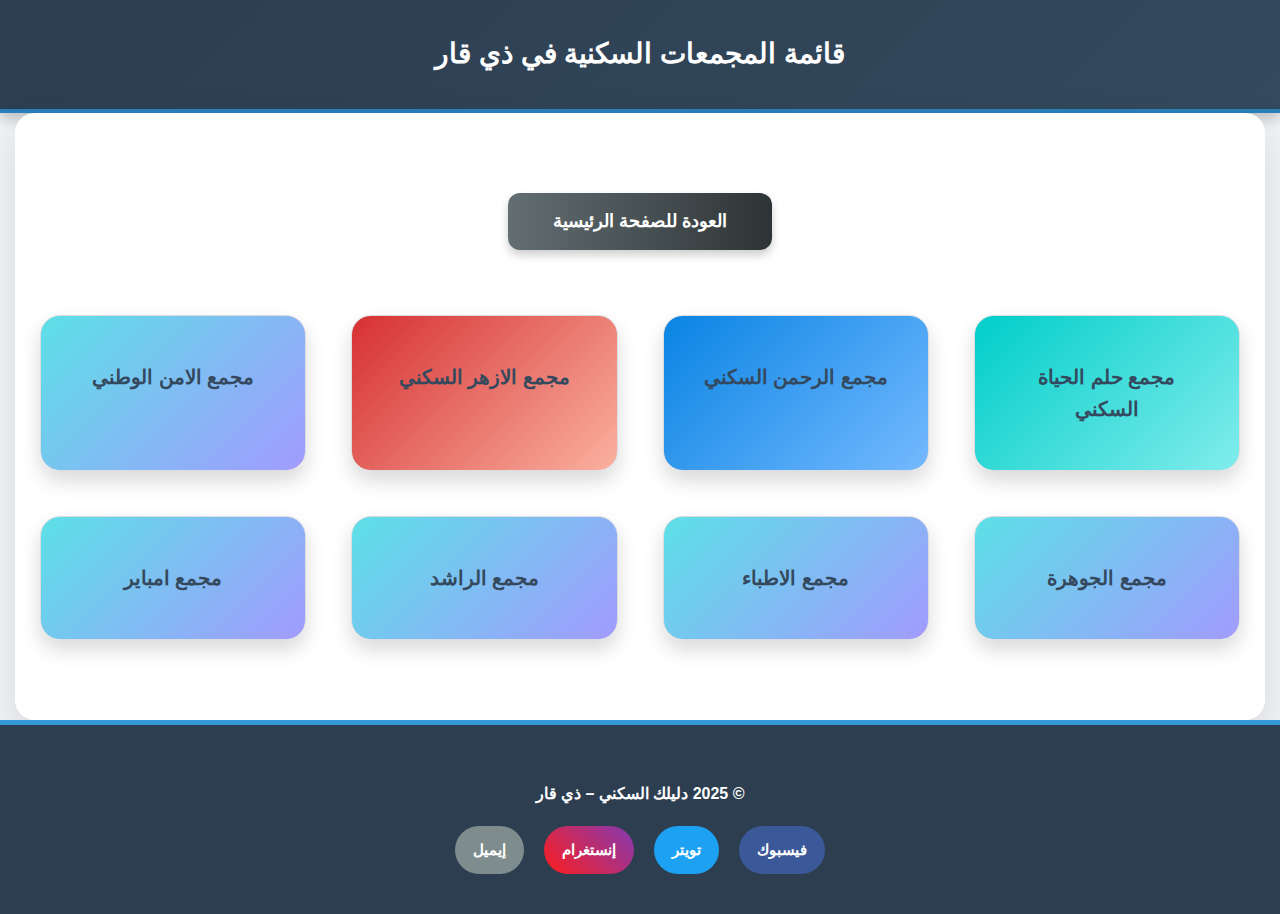
<file: mujammaat.html>
<!DOCTYPE html>
<html lang="ar" dir="rtl">
<head>
  <meta charset="UTF-8" />
  <meta name="viewport" content="width=device-width, initial-scale=1.0" />
  <title>قائمة المجمعات السكنية</title>
  <style>
    header {
  background: linear-gradient(135deg, #2c3e50, #34495e);
  color: #ffffff;
  padding: 2rem;
  box-shadow: 0 6px 12px rgba(0, 0, 0, 0.2);
  border-bottom: 4px solid #2980b9;
  text-align: center;
}

header h2 {
  font-size: 28px;
  font-weight: bold;
  margin: 0;
  letter-spacing: 1px;
  font-family: 'Segoe UI', Tahoma, sans-serif;
}
body {
  background-color: #f4f7fa;
  color: #333;
}

.card {
  background-color: #ffffff;
  border: 1px solid #dcdde1;
}

.card:hover {
  background-color: #eaf0f6;
}


    .back-btn {
  display: block;
  width: 220px;
  margin: 30px auto;
  padding: 12px 20px;
  background-color: #2980b9;
  color: white;
  border: none;
  border-radius: 12px;
  font-size: 18px;
  font-weight: bold;
  font-family: 'Segoe UI', Tahoma, sans-serif;
  box-shadow: 0 5px 10px rgba(0,0,0,0.2);
  text-decoration: none;
  transition: background-color 0.3s ease, transform 0.2s ease;
}

.back-btn:hover {
  background-color: #2471a3;
  transform: scale(1.05);
}

.card {
  background-color: #ffffff;
  padding: 1.5rem;
  border-radius: 14px;
  box-shadow: 0 6px 12px rgba(0,0,0,0.1);
  transition: transform 0.3s ease;
}

.card:hover {
  transform: translateY(-6px);
  background-color: #f0f4f8;
}

.card h3 {
  margin: 0;
  color: #34495e;
  font-size: 20px;
}
.social-buttons {
  margin-top: 1.5rem;
  display: flex;
  justify-content: center;
  gap: 15px;
  flex-wrap: wrap;
}

.social-btn {
  padding: 12px 20px;
  border-radius: 30px;
  font-size: 16px;
  font-weight: bold;
  text-decoration: none;
  color: #fff;
  transition: transform 0.3s ease, box-shadow 0.3s ease;
  position: relative;
}

.social-btn:hover {
  transform: scale(1.1);
  box-shadow: 0 6px 12px rgba(0, 0, 0, 0.2);
}

/* ألوان مخصصة لكل زر */
.facebook {
  background-color: #3b5998;
}
.twitter {
  background-color: #1da1f2;
}
.instagram {
  background: linear-gradient(45deg, #fd1d1d, #833ab4);
}
.email {
  background-color: #2c3e50;
}
.container {
  max-width: 1100px;
  margin: auto;
  padding: 20px;
}

.back-btn {
  display: block;
  margin-bottom: 25px;
  text-align: center;
  padding: 12px 20px;
  background-color: #2d3436;
  color: #fff;
  font-weight: bold;
  border-radius: 10px;
  text-decoration: none;
  transition: background-color 0.3s ease;
}
.back-btn:hover {
  background-color: #636e72;
}

.grid {
  display: grid;
  grid-template-columns: repeat(auto-fit, minmax(220px, 1fr));
  gap: 20px;
}

.card {
  padding: 30px 20px;
  border-radius: 15px;
  color: white;
  font-weight: bold;
  text-align: center;
  cursor: pointer;
  transition: transform 0.3s ease, box-shadow 0.3s ease;
  box-shadow: 0 6px 14px rgba(0, 0, 0, 0.15);
}
.card:hover {
  transform: translateY(-6px);
  box-shadow: 0 10px 22px rgba(0, 0, 0, 0.25);
}

/* ألوان مميزة لكل بطاقة */
.salam {
  background: linear-gradient(135deg, #00b894, #55efc4);
}
.dijla {
  background: linear-gradient(135deg, #0984e3, #74b9ff);
}
.ur {
  background: linear-gradient(135deg, #fd79a8, #fab1a0);
}
.rafidain {
  background: linear-gradient(135deg, #6c5ce7, #a29bfe);
}
body {
  font-family: 'Cairo', sans-serif;
  background-color: #f1f2f6;
  margin: 0;
  padding: 0;
  line-height: 1.6;
}

.container {
  max-width: 1200px;
  margin: auto;
  padding: 50px 25px;
  background-color: #ffffff;
  border-radius: 20px;
  box-shadow: 0 15px 40px rgba(0, 0, 0, 0.1);
}

.back-btn {
  display: block;
  margin-bottom: 35px;
  text-align: center;
  padding: 14px 22px;
  background: linear-gradient(to right, #636e72, #2d3436);
  color: #fff;
  font-weight: bold;
  border-radius: 12px;
  text-decoration: none;
  transition: all 0.3s ease;
}
.back-btn:hover {
  background: linear-gradient(to right, #b2bec3, #636e72);
}

.grid {
  display: grid;
  grid-template-columns: repeat(auto-fit, minmax(260px, 1fr));
  gap: 45px;
  padding: 30px 0;
}

.card {
  padding: 45px 30px;
  border-radius: 20px;
  color: white;
  font-size: 18px;
  font-weight: bold;
  text-align: center;
  cursor: pointer;
  transition: 0.4s ease;
  box-shadow: 0 10px 20px rgba(0, 0, 0, 0.15);
}
.card:hover {
  transform: scale(1.05);
  box-shadow: 0 14px 30px rgba(0, 0, 0, 0.2);
}

/* بطاقات مخصصة لكل مجمع */
.salam {
  background: linear-gradient(135deg, #00cec9, #81ecec);
}
.dijla {
  background: linear-gradient(135deg, #0984e3, #74b9ff);
}
.ur {
  background: linear-gradient(135deg, #d63031, #fab1a0);
}
.rafidain {
  background: linear-gradient(135deg, #5ce0e7, #a29bfe);
}
footer {
  background-color: #eee5da;
  color: #3e3e3e;
  text-align: center;
  padding: 20px;
  font-size: 16px;
  border-top: 1px solid #c6b39c;
}
.custom-footer {
  background-color: #2c3e50;
  color: #fff;
  padding: 40px 20px;
  text-align: center;
  border-top: 5px solid #3498db;
}

.footer-content p {
  font-size: 16px;
  margin-bottom: 20px; /* مسافة تفصل النص عن الأزرار */
  font-weight: bold;
  letter-spacing: 0.5px;
}

.social-buttons {
  display: flex;
  justify-content: center;
  gap: 20px;
  flex-wrap: wrap;
  margin-top: 10px;
}

.social-icon {
  padding: 12px 18px;
  border-radius: 30px;
  font-size: 15px;
  font-weight: bold;
  text-decoration: none;
  color: #fff;
  transition: transform 0.3s ease, box-shadow 0.3s ease;
}

/* تأثير عند التمرير */
.social-icon:hover {
  transform: scale(1.08);
  box-shadow: 0 6px 12px rgba(0, 0, 0, 0.3);
}

/* ألوان مميزة لكل زر */
.facebook {
  background-color: #3b5998;
}
.twitter {
  background-color: #1da1f2;
}
.instagram {
  background: linear-gradient(45deg, #fd1d1d, #833ab4);
}
.email {
  background-color: #7f8c8d;
}

  </style>
</head>
<body>

  <header>
    <h2>قائمة المجمعات السكنية في ذي قار</h2>
  </header>

  <div class="container">
  <a class="back-btn" href="index.html">العودة للصفحة الرئيسية</a>

  <div class="grid">
    <div class="card salam" onclick="location.href='details/mujamma1.html'">
      <h3>مجمع حلم الحياة السكني</h3>
    </div>

    <div class="card dijla" onclick="location.href='details/mujamma2.html'">
      <h3>مجمع الرحمن السكني</h3>
    </div>

    <div class="card ur" onclick="location.href='details/mujamma3.html'">
      <h3>مجمع الازهر السكني</h3>
    </div>

    <div class="card rafidain" onclick="location.href='details/mujamma4.html'">
      <h3>مجمع الامن الوطني</h3>
    </div>
    <div class="card rafidain" onclick="location.href='details/mujamma5.html'">
      <h3>مجمع الجوهرة</h3>
    </div>
    <div class="card rafidain" onclick="location.href='details/mujamma6.html'">
      <h3>مجمع الاطباء</h3>
    </div>
    <div class="card rafidain" onclick="location.href='details/mujamma7.html'">
      <h3>مجمع الراشد</h3>
    </div>
    <div class="card rafidain" onclick="location.href='details/mujamma8.html'">
      <h3>مجمع امباير</h3>
    </div>
  </div>
</div>


  
  <footer class="custom-footer">
  <div class="footer-content">
    <p>© 2025 دليلك السكني – ذي قار</p>

    <div class="social-buttons">
      <a href="https://facebook.com" target="_blank" class="social-icon facebook">فيسبوك</a>
      <a href="https://twitter.com" target="_blank" class="social-icon twitter">تويتر</a>
      <a href="https://instagram.com" target="_blank" class="social-icon instagram">إنستغرام</a>
      <a href="mailto:info@housing-guide.com" class="social-icon email">إيميل</a>
    </div>
  </div>
</footer>

</body>
</html>
</file>
